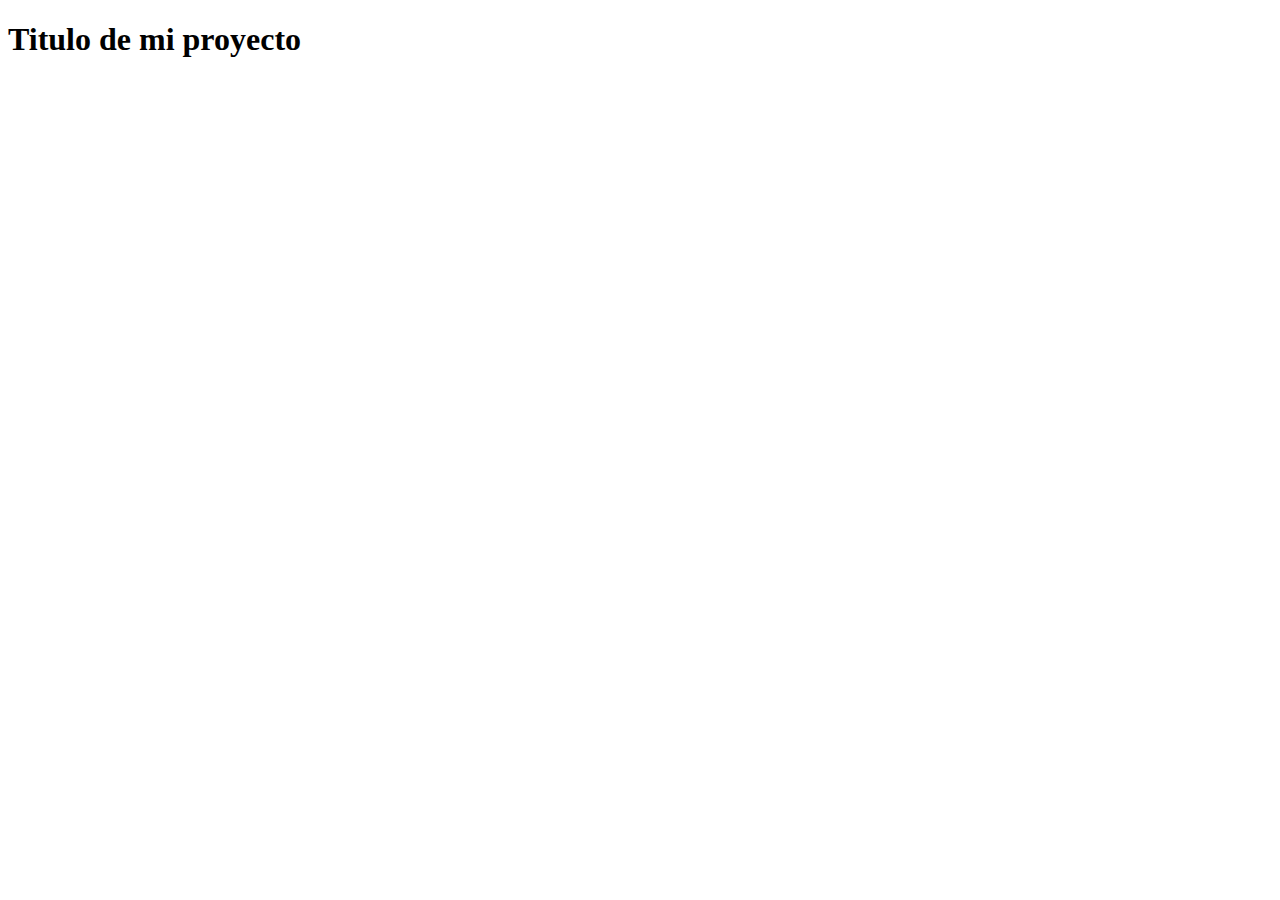
<file: index.html>
<!DOCTYPE html>
<html lang="es">
<head>
    <meta charset="UTF-8">
    <meta name="viewport" content="width=device-width, initial-scale=1.0">
    <title>Pagina HTML del curso</title>
</head>
<body>
        <header>
            <h1>Titulo de mi proyecto</h1>
        </header>
</body>
</html>
</file>
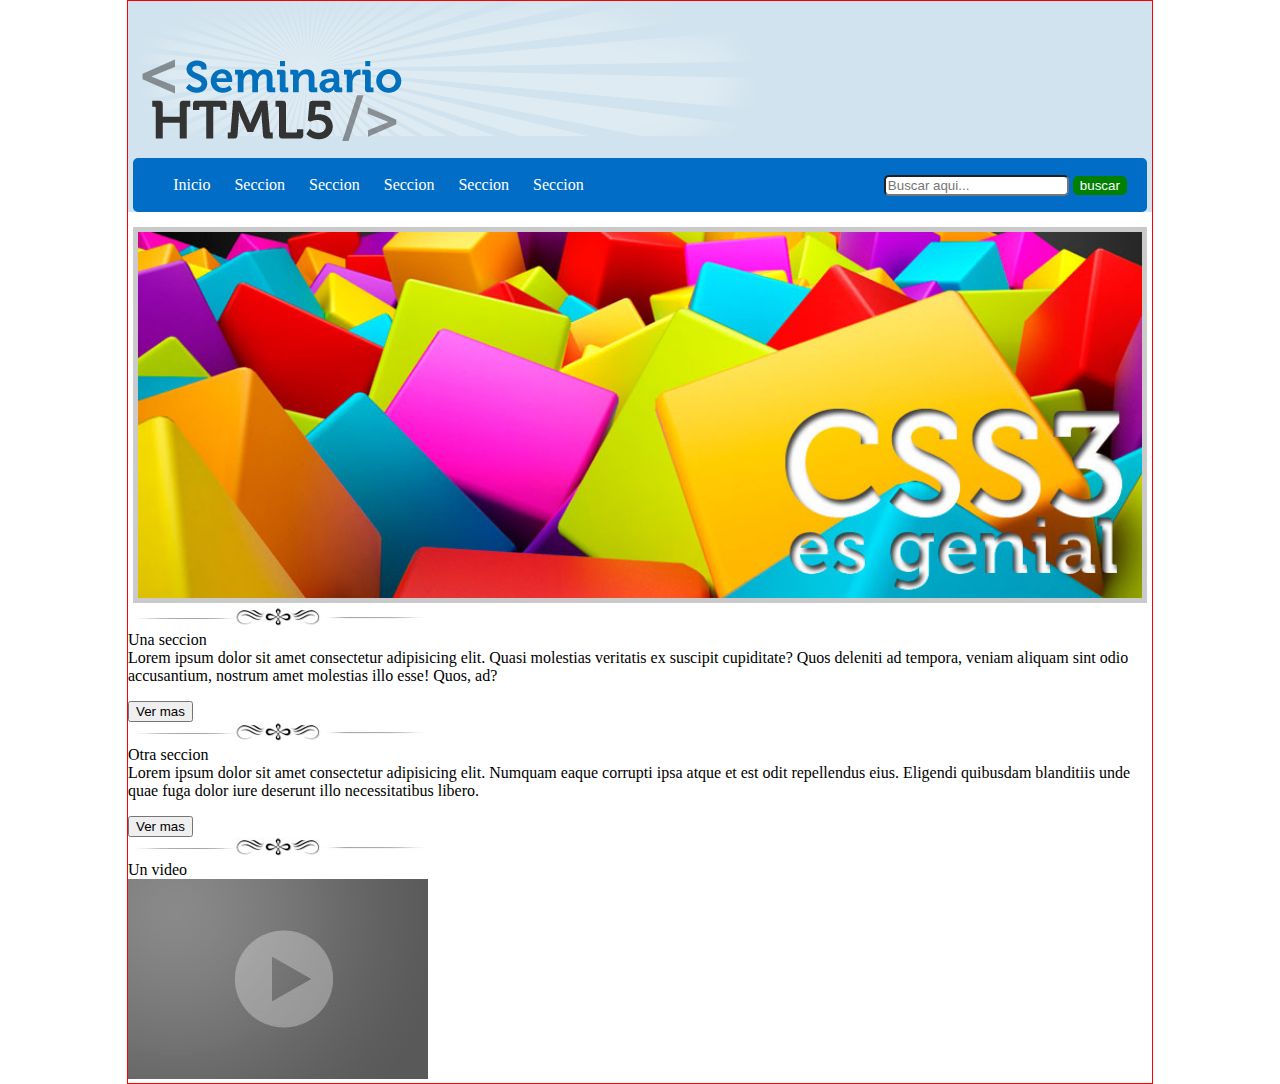
<file: practica01css/index.html>
<!DOCTYPE html>
<html lang="es">
<head>
    <meta charset="UTF-8">
    <meta name="viewport" content="width=device-width, initial-scale=1.0">
    <title>Práctica 01 HTML + CSS</title>
    <link rel="stylesheet" href="css/estilos.css">
</head>
<body>
    <header>
        <img src="img/resplandor.png" alt="fondo">
        <img src="img/logo.png" alt="logo empresa" id="logo">
        <nav>
            <ul>
                <li>Inicio</li>
                <li>Seccion</li>
                <li>Seccion</li>
                <li>Seccion</li>
                <li>Seccion</li>
                <li>Seccion</li>
            </ul>
            <form action="#">
                <input type="text" placeholder="Buscar aqui...">
                <input type="submit" value="buscar">
            </form>
        </nav>
    </header>
    <section id="seccion01">
        <article><img src="img/slide2.jpg" alt="banner">
        </article>
    </section>
    <section id="seccion02">
        <article>
            <img src="img/separador.jpg" alt="separador">
            <br>
            <span class="unaSeccion nito">Una seccion</span>
            <br>
            Lorem ipsum dolor sit amet consectetur adipisicing elit. 
            Quasi molestias veritatis ex suscipit cupiditate? Quos deleniti ad tempora,
            veniam aliquam sint odio accusantium, nostrum amet molestias illo esse! Quos, ad?
            <p></p>
            <input type="submit" value="Ver mas">
        </article>
        <article>
            <img src="img/separador.jpg" alt="separador">
            <br>
            <span class="otraSeccion nito">Otra seccion</span>
            <br>
            Lorem ipsum dolor sit amet consectetur adipisicing elit. 
            Numquam eaque corrupti ipsa atque et est odit repellendus eius. 
            Eligendi quibusdam blanditiis unde quae fuga dolor iure deserunt illo necessitatibus libero.
            <p></p>
            <input type="submit" value="Ver mas">
        </article>
        <article>
            <img src="img/separador.jpg" alt="separador">
            <br>
            <span class="otraSeccion nito">Un video</span>
            <br>
            <img src="img/video.jpg" alt="video">
        </article>
    </section>
</body>
</html>
</file>
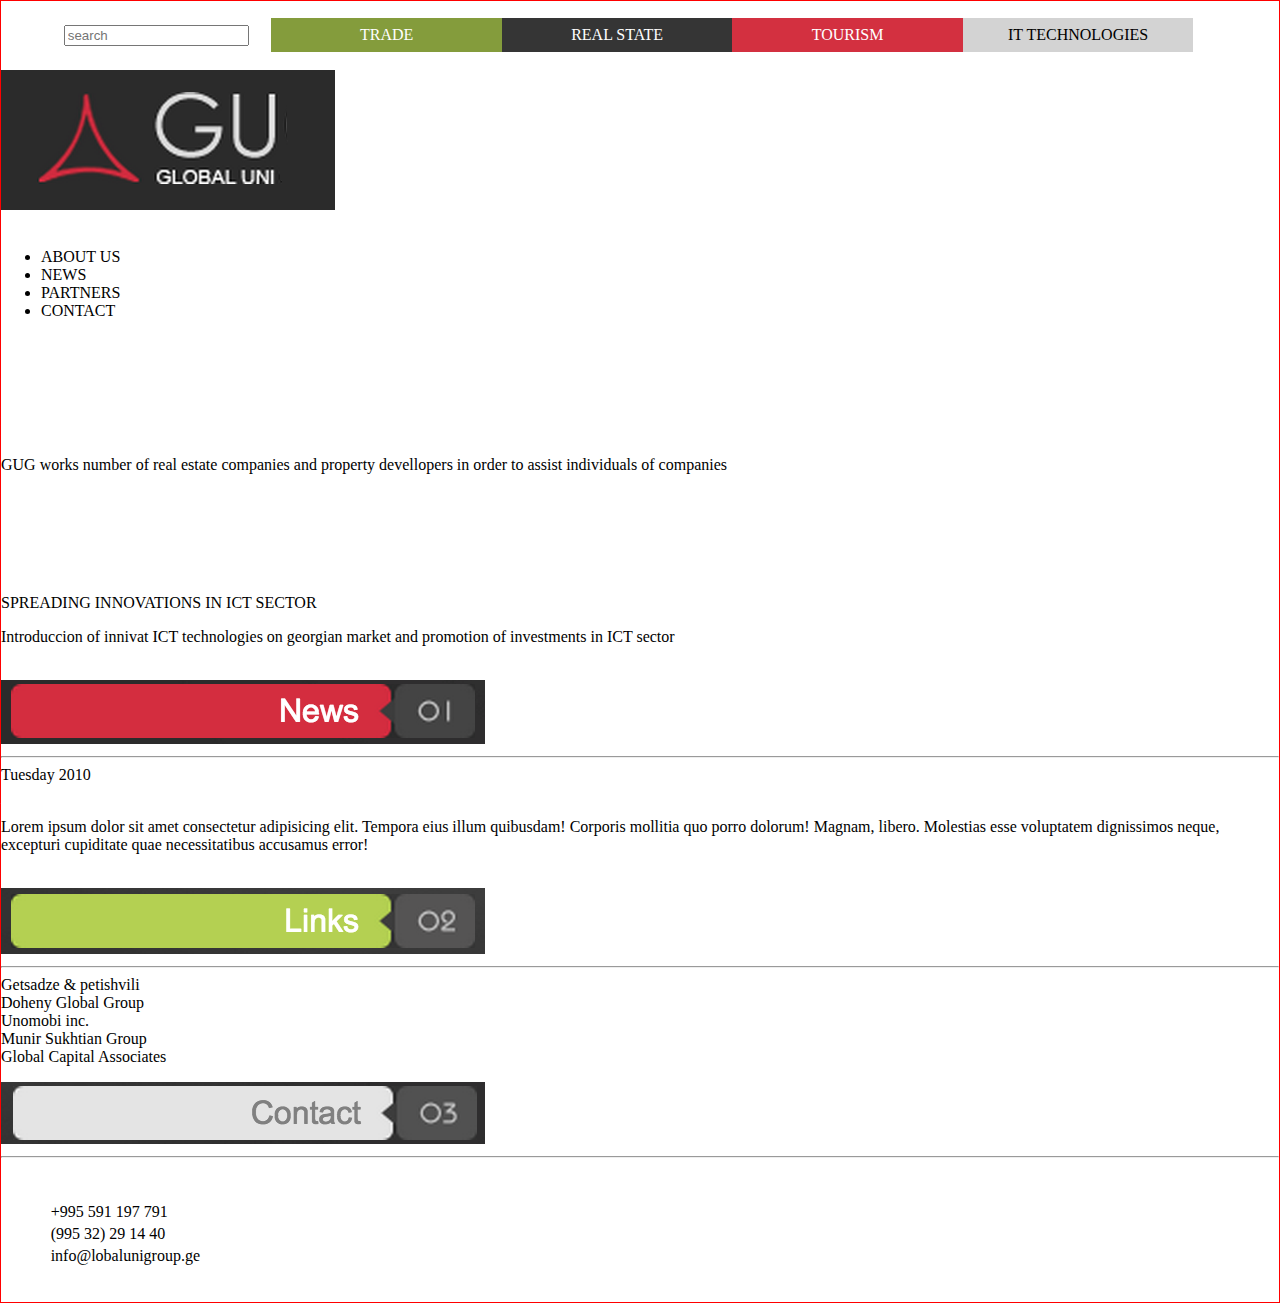
<file: practica03/index.html>
<!DOCTYPE html>
<html lang="es">
<head>
    <meta charset="UTF-8">
    <meta name="viewport" content="width=device-width, initial-scale=1.0">
    <title>Práctica 03</title>
    <link rel="stylesheet" href="css/estilos.css">
</head>
<body>
    <header>
        <nav>
            <ul>
                <li>
                    <input type="search" placeholder="search"></li><li class="letra-blanca">TRADE</li><li class="letra-blanca">REAL STATE</li><li class="letra-blanca">TOURISM</li><li class="letra-gris">IT TECHNOLOGIES</li>
            </ul>
        </nav>
    </header>
    <section>
        <article>
            <img src="img/gu_logo.png" alt="gu_logo">
            <ul>
                <li class="letra-blanca tam-menu-lateral">HOME</li><li class="letra-gris tam-menu-lateral">ABOUT US</li><li class="letra-gris tam-menu-lateral">NEWS</li><li class="letra-gris tam-menu-lateral">PARTNERS</li><li class="letra-gris tam-menu-lateral">CONTACT</li>
            </ul>
        </article>
        <article>
            <span class="letra-blanca tam-tarjetas nito">EXPORT AND IMPORT OF GOODS</span>
            <P></P>
            <span class="letra-blanca">
                GUG assists companies interested in export of product from georgia
                or in import goods on Georgian market
            </span>
            <p></p>
            <span class="letra-blanca">MODE ON TRADE</span>
        </article>
        <article>
            <span class="letra-blanca">INVEST IN REAL ESTATE IN GEROGIA</span>
            <p></p>
            <span class="letra letra-gris">
                GUG works number of real estate companies and property devellopers
                in order to assist individuals of companies
            </span>
            <p></p>
            <span class="letra-blanca nito">MORE ON REAL ESTATE</span>
        </article>
        <article>
            <span class="letra-blanca tam-tarjetas">SO MUCH TO DISCOVER</span>
            <p></p>
            <span class="letra-blanca">
                Our tourist company provides its clients with quality servides and
                highly competitive prices could be found on gerogian tourism market
                today
            </span>
            <p></p>
            <span class="letra-blanca nito">MORE ON TOURISM</span>
        </article>
        <article>
            <span class="letra-gris">SPREADING INNOVATIONS IN ICT SECTOR</span>
            <p></p>
            <span class="letra-gris">
                Introduccion of innivat ICT technologies on georgian market and
                promotion of investments in ICT sector
            </span>
            <p></p>
            <span class="letra-blanca nito">MORE ON ICT TECHNOLOGIES</span>
        </article>
    </section>
    <footer>
        <article>
            <img src="img/news_rojo.png" alt="News">
            <hr>
            <span class="letra-gris">Tuesday 2010</span><p></p>
            <span class="letra-blanca">Visit od dutch Health to
                Gerogia</span>
                <br>
                <span class="letra-gris">
                    Lorem ipsum dolor sit amet consectetur adipisicing elit. 
                    Tempora eius illum quibusdam! Corporis mollitia quo porro dolorum! Magnam, libero. 
                    Molestias esse voluptatem dignissimos neque, excepturi cupiditate quae necessitatibus accusamus error!
                </span>
                <p></p>
                <span class="letra-blanca read-more">
                    Read more
                </span>
        </article>
        <article>
            <img src="img/news_verde.png" alt="Links">
            <hr>
            <span class="letra-gris">
                Getsadze & petishvili <br>
                Doheny Global Group <br>
                Unomobi inc. <br>
                Munir Sukhtian Group <br>
                Global Capital Associates
            </span>
            <p></p>
            <span class="letra-blanca read-more"></span>
        </article>
        <article>
            <img src="img/news_claro.png" alt="Conctact">
            <hr>
            <span class="letra-blanca">Send Message</span>
            <p></p>
            <table>
                <tbody>
                    <tr>
                        <td class="letra-blanca">Tel:</td>
                        <td class="letra-gris">+995 591 197 791</td>
                    </tr>
                    <tr>
                        <td class="letra-blanca">Fax:</td>
                        <td class="letra-gris">(995 32) 29 14 40</td>
                    </tr>
                    <tr>
                        <td class="letra-blanca">Email:</td>
                        <td class="letra-gris">info@lobalunigroup.ge</td>
                    </tr>
                </tbody>
            </table>
            <p></p>
            <span class="letra-blanca read-more">Read more</span>
        </article>
    </footer>
</body>
</html>
</file>
<file: practica01css/css/estilos.css>
/*
selectores
    etiquetas
    identificadores
    clases
    pseudoelementos
*/

body{
    font-size: 16px; /* 1em */
    border: 1px solid red;
    margin: 0px auto;
    max-width: 1024px;
}
header{
    background: #d1e3ee;
}   
header nav{
    background: #026dc6;
    margin: 0px auto;
    padding: 2px 0px;
    width: 99%;
    border-radius: 5px;
}
header nav form{
    float: right;
    margin-right: 20px;
    margin-top: -35px;
}
header nav form input{
    border-radius: 5px;
}
header nav form input[type="submit"]{
    background-color: green;
    border: 1px solid green;
    color: white;    
}
header nav ul li{
   /* border: 1px solid red; */
   color: white;
   display: inline-block;
   margin-right: 20px;
}

#logo{
    margin-top: -150px;
}
#seccion01{
    margin-top: 15px;
}
#seccion01 article{
    text-align: center;
}
#seccion01 article img{
    border: 5px solid rgba(150, 150, 150, 0.5);
    width: 98%;
}
</file>
<file: practica03/css/estilos.css>
body{
    border: 1px solid red;
    font-size: 16px; /*1em*/
    margin: 0px auto;
    max-width: 1024;
}
header nav ul li{
    /*border: 1px solid blue;*/
    display: inline-block;
    padding: 8px 10px;
    text-align: center;
    width: 17.0%;
}
header nav ul li:nth-child(2){
    background: #849c3c;

}
header nav ul li:nth-child(3){
    background: #353535;

}
header nav ul li:nth-child(4){
    background: #d33040;

}
header nav ul li:nth-child(5){
    background: lightgray;

}
.letra-blanca{
    color: white;
}
</file>
